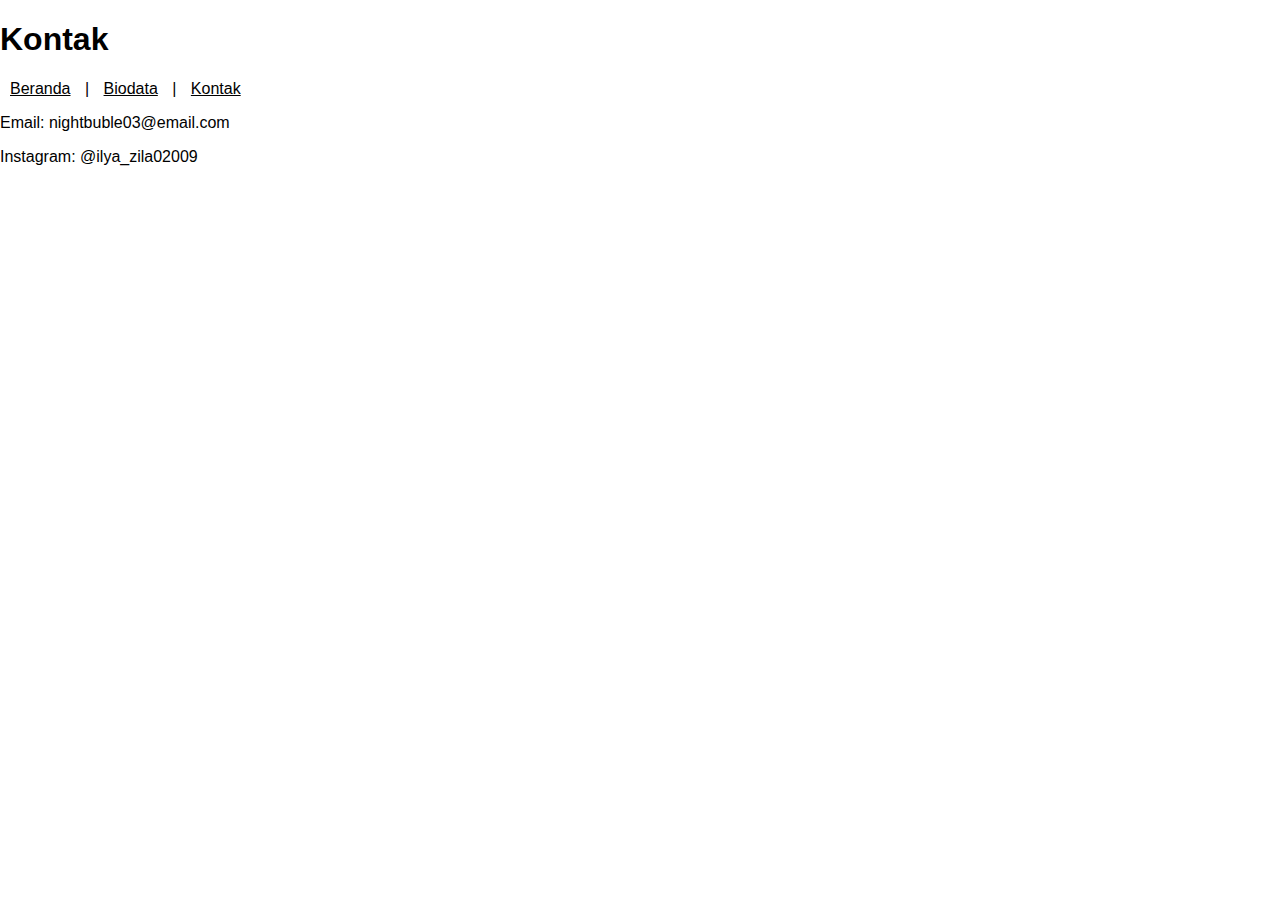
<file: kontak.html>
<!DOCTYPE html>
<html lang="id">
<head>
  <meta charset="UTF-8">
  <title>Kontak - Aliyah</title>
  <link rel="stylesheet" href="style.css">
</head>
<body>
  <h1>Kontak</h1>
  <nav>
    <a href="index.html">Beranda</a> |
    <a href="biodata.html">Biodata</a> |
    <a href="kontak.html">Kontak</a>
  </nav>
  <p>Email: nightbuble03@email.com</p>
  <p>Instagram: @ilya_zila02009</p>
</body>
</html>
</file>
<file: style.css>
body {
  font-family: 'Segoe UI', sans-serif;
  transition: background 1s, color 1s;
  margin: 0;
  padding: 0;
}

/* Mode pagi (default) */
body.light-mode {
  background: linear-gradient(to bottom, #a2dff7, #ffffff);
  color: #333;
}

/* Mode malam */
body.dark-mode {
  background: linear-gradient(to bottom, #0b1d3a, #1a1a2e);
  color: #f1f1f1;
}

nav {
  background-color: rgba(255, 255, 255, 0.7);
}

body.dark-mode nav {
  background-color: rgba(0, 0, 0, 0.5);
}

nav a, nav button {
  color: inherit;
  background: none;
  border: none;
  font-size: 16px;
  margin: 0 10px;
  cursor: pointer;
}

/* Foto */
.foto-aliyah {
  display: block;
  margin: 20px auto;
  width: 200px;
  border-radius: 50%;
  box-shadow: 0 0 15px rgba(0,0,0,0.2);
  transition: box-shadow 0.5s;
}

/* Efek bintang untuk malam */
body.dark-mode::before {
  content: '';
  position: fixed;
  top: 0; left: 0;
  width: 100%;
  height: 100%;
  background-image: url('https://raw.githubusercontent.com/alisyahputri/assets/main/stars.png');
  background-size: cover;
  z-index: -1;
  opacity: 0.4;
}

/* Efek awan pagi */
body.light-mode::before {
  content: '';
  position: fixed;
  top: 0; left: 0;
  width: 100%;
  height: 100%;
  background-image: url('https://raw.githubusercontent.com/alisyahputri/assets/main/clouds.png');
  background-size: cover;
  z-index: -1;
  opacity: 0.3;
}
</file>
